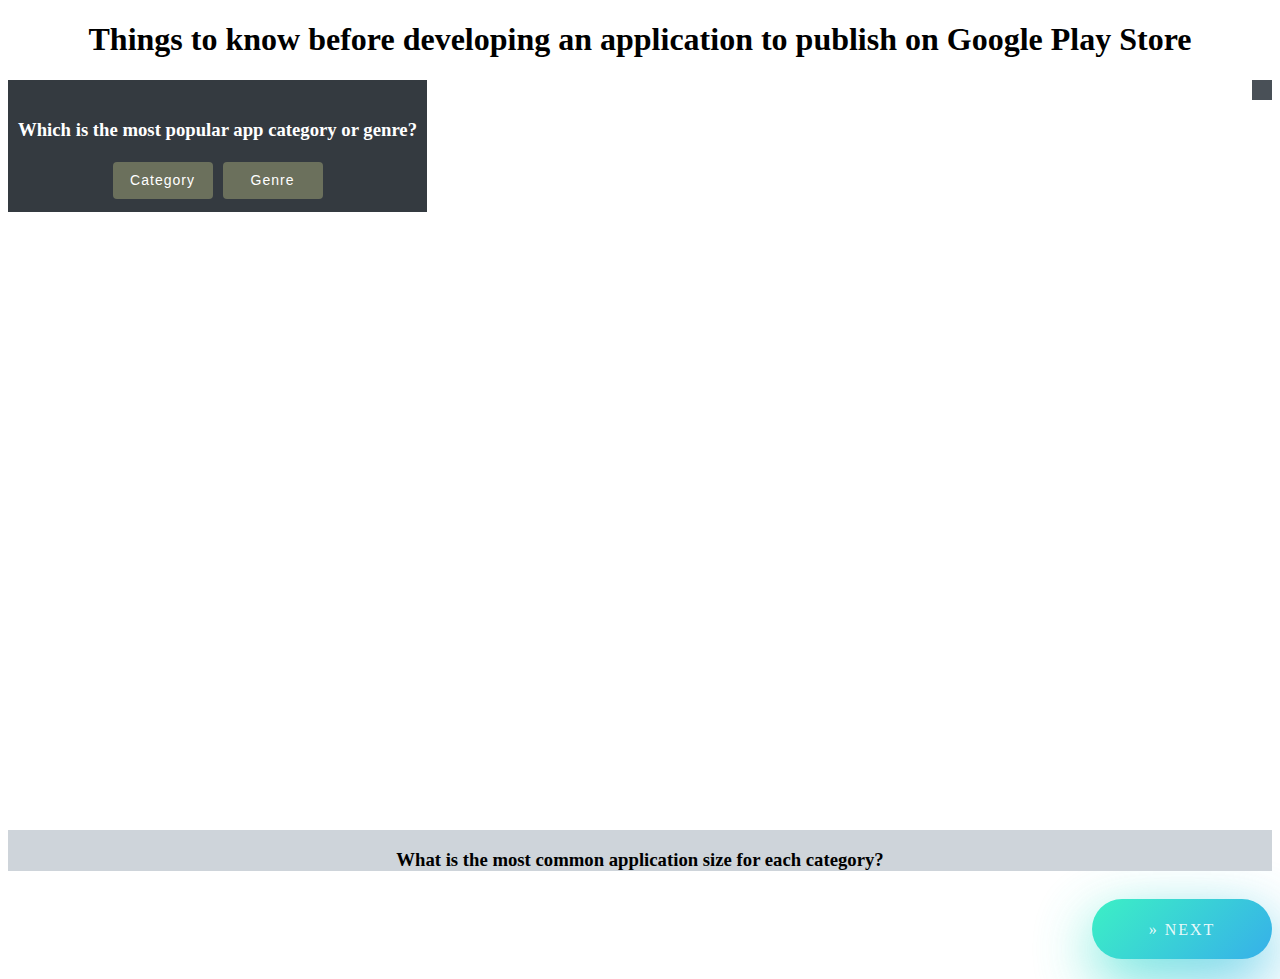
<file: index.html>
<!doctype html>
<html>
<head>
	<meta charset="utf-8">
	<meta name="description" content="">
	<meta name="viewport" content="width=device-width, initial-scale=1">
	<title>Google Play Store Facts</title>

	<!-- Load CSS files -->
	<link rel="stylesheet" href="css/style.css"> 
</head>
<body>

	<div class="container">

		<center><h1>Things to know before developing an application to publish on Google Play Store </h1></center>
		
		<div id="q1">
			<h3 id="title">Which is the most popular app category or genre?</h3>
			<center><button id="button1" onclick="update('Category')">Category</button>
				<button id="button2" onclick="update('Genre1')">Genre</button></center>
		</div>
		<div id="q2"></div>
		

		<div id="q4" style="text-align: center;">
			<h3>What is the most common application size for each category?</h2>
				<div id = "catDropdown" style="text-align: center"></div>
		</div>
		
		<a href="dashboard-2.html" class="next">
			<div class="shadow"></div>
			<span>&raquo; Next</span> 
		</a>

	</div>

	<!-- Load JS libraries: jQuery, D3 -->
	<script src="https://d3js.org/d3.v4.js"></script>
	<script src="js/q1.js"></script>
	<script src="js/q2.js"></script>
	<script src="js/q4.js"></script>
	
		
	
</body>
</html>
</file>
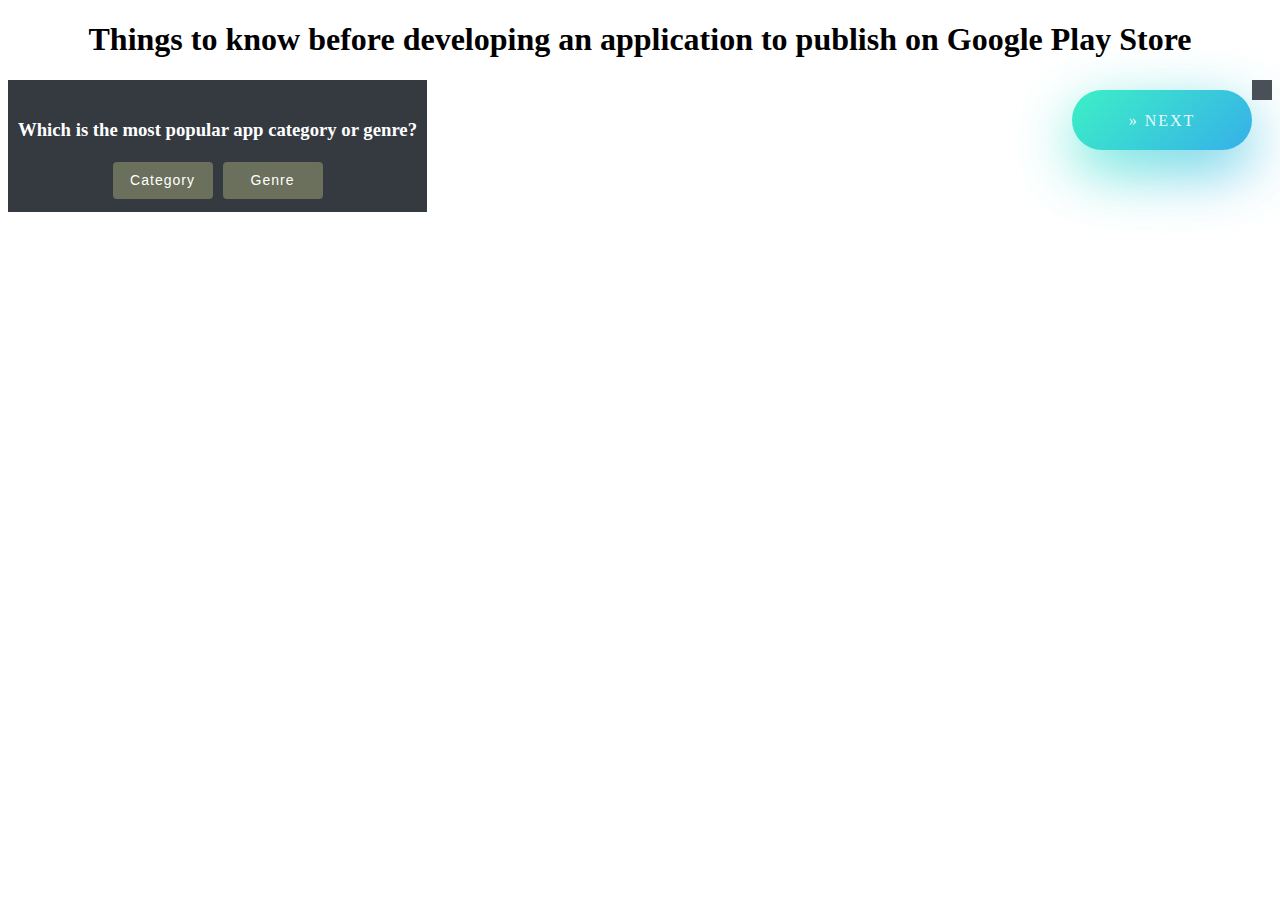
<file: main.html>
<!doctype html>
<html>
<head>
	<meta charset="utf-8">
	<meta name="description" content="">
	<meta name="viewport" content="width=device-width, initial-scale=1">
	<title>Google Play Store Facts</title>

	<!-- Load CSS files -->
	<link rel="stylesheet" href="../css/style.css"> 
</head>
<body>

	<div class="container">

		<center><h1>Things to know before developing an application to publish on Google Play Store </h1></center>
		
		<div id="q1">
			<h3 id="title">Which is the most popular app category or genre?</h3>
			<center><button id="button1" onclick="update('Category')">Category</button>
				<button id="button2" onclick="update('Genre1')">Genre</button></center>
		</div>
		<div id="q2"></div>

		<a href="../second page/dashboard-2.html" class="next">
			<div class="shadow"></div>
			<span>&raquo; Next</span> 
		</a>

	</div>

	<!-- Load JS libraries: jQuery, D3 -->
	<script src="https://d3js.org/d3.v4.js"></script>
	<script src="js/q1.js"></script>
	<script src="js/q2.js"></script>
	
		
	
</body>
</html>
</file>
<file: css/style.css>
@import url('https://fonts.googleapis.com/css?family=Open+Sans|Pacifico');
/* include variables for the project 
- fonts for headings and other text elements
- colors for text, background gradient and SVG elements
*/
#q1 {
  float: left;
  margin-left: auto;
  /* max-height: 100vh; */
  
}
#q2 {
  float: right;
  padding:10px;
  margin-right: auto;
}
#q1, #q2 {
  /* height: 400px; 
  overflow-y: auto; */
  padding:10px;
  background: #343a40;
  /* background: linear-gradient(to bottom right, #bd917a, #8cad65); */
  align-items: center;
  align-content: center;
  align-self: center;
}

#q2{
  background: #495057;
  /* background: linear-gradient(to bottom right, #bd917a, #1d3557); */
}

#q4 {
  padding-top:750px;
  /* position: relative;
  top: 10px; */
  /* background: #ffe6a7; */
  background: linear-gradient(to bottom right, #ced4da, #ced4da);
  background-repeat: no-repeat;
  background-size: 1500px 700px;
  background-position-y: 750px;
  width: 100%;
}


h3#title {
  padding-top: 10px;
  color: white;
  text-align: center;
}

#tooltip {
  position: absolute;			
  text-align: center;			
  width: 60px;					
  height: 10px;					
  padding: 5px;				
  font: 12px sans-serif;		
  background: #fae1dd;	
  border: 0px;		
  border-radius: 8px;			
  pointer-events: none;	
}

.container__svg, .container2__svg {
  display: block;
  margin-left: auto;
  margin-right: auto;
}

.x2.axis1 line, .y2.axis1 line {
  stroke: black;
  stroke-width: 1px;
}

/* path as segment, line as tick */
.axis path, line {
  stroke:white;
  stroke-width: 2px;
}
.axis text{
  fill:white;
}

#button1, #button2 {
  /* position: absolute; */
  /* top: 1500px; */
  text-align: center;
  width: 100px;
  background-color:#6b705c;
  border: #b7b7a4;
  font-family: Helvetica,  sans-serif;
  font-size: 11px;
  color: #fff;
  letter-spacing: 1px;
  padding: 8px 12px;
  font-size: 14px;
  font-weight: normal;
  border-radius: 4px;
  line-height: 1.5;
  text-decoration:none;
  margin: 3px;
  
}

#button1:hover, #button2:hover { 
  background-color:#a5a58d;
  border: #b7b7a4;
  font-family: Arial, Geneva, Arial, Helvetica,  sans-serif;
  font-size: 11px;
  color: #000;
  letter-spacing: 1px;
  padding: 8px 12px;
  font-size: 14px;
  font-weight: normal;
  border-radius: 4px;
  line-height: 1.5;
  text-decoration:none;
}

circle {
  fill: #ddbea9;
  stroke: white;
  stroke-width: 2px;
}

/* line {
  stroke: rgb(255, 255, 255);
  stroke-width: 2px; 
} */

.next {
  float: right;
}

.previous {
  float: left;
}

.next, .previous, .shadow {
  margin-top: 10px;
  margin-bottom: 10px;
  text-decoration: none;
  text-align: center;
  line-height: 30px;
  height: 60px;
  width: 180px;
  text-transform: uppercase;
  letter-spacing: 2px;
  font-size: 16px;
  color: rgba(255,255,255,0.9);
  border-radius: 50px;
  background: linear-gradient(-45deg, #FFA63D, #FF3D77, #338AFF, #3CF0C5);
  background-size: 600%;
  animation: anime 16s linear infinite;
}

.shadow{
  position: absolute;
  margin-top: 20px;
  z-index: -1;
  filter: blur(30px);
  opacity: 0.8;
}
     
span {
  position: relative;
  top: 16px;
}

.next:hover, .previous:hover {
  color: black;
}

#q4 .bar { 
  fill: #bc4749; 
}
#q3 .bar { 
  fill: steelblue; 
}
/* body > line:not(#q4) {
  stroke: black;
} */

.toolTip {
  position: absolute;
  display: none;
  min-width: 80px;
  height: auto;
  background: none repeat scroll 0 0 #ffffff;
  border: 1px solid #6F257F;
  padding: 14px;
  text-align: center;
}

@keyframes anime {
  0% {
    background-position: 0% 50%;
  }
  50% {
    background-position: 100% 50%;
  }
  100% {
    background-position: 0% 50%;
  }
}
</file>
